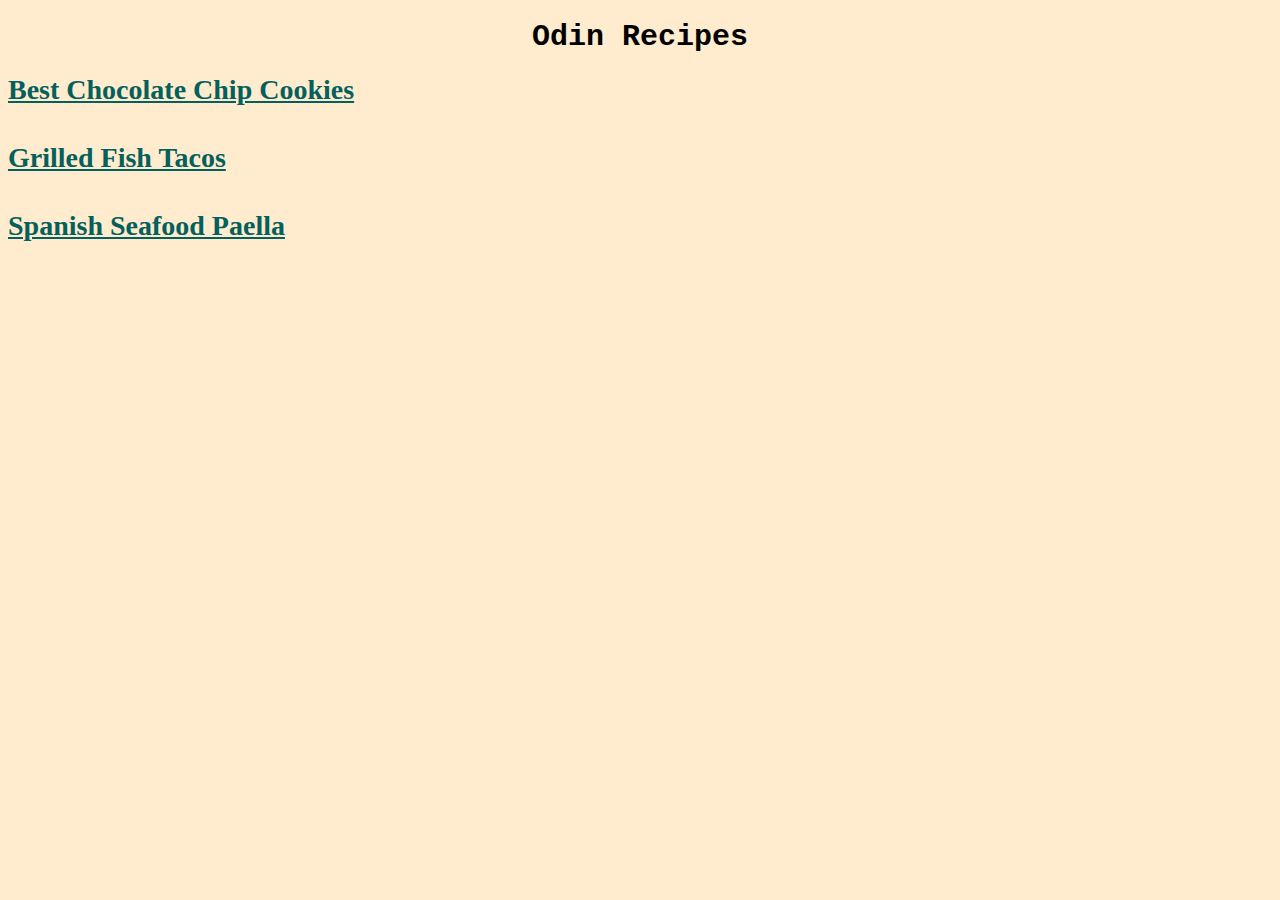
<file: index.html>
<!DOCTYPE html>
<html lang="en">
<head>
    <meta charset="UTF-8">
    <link rel="stylesheet" href="styles.css">
</head>    
<body class="index-body">
    <h1>Odin Recipes</h1>
    <a class="cookies"href="cookies.html">Best Chocolate Chip Cookies</a>
    <br>
    <br>
    <br>
    <a class="tacos" href="tacos.html">Grilled Fish Tacos</a>
    <br>
    <br>
    <br>
    <a class="paella" href="paella.html">Spanish Seafood Paella</a>
</body>
</html>
</file>
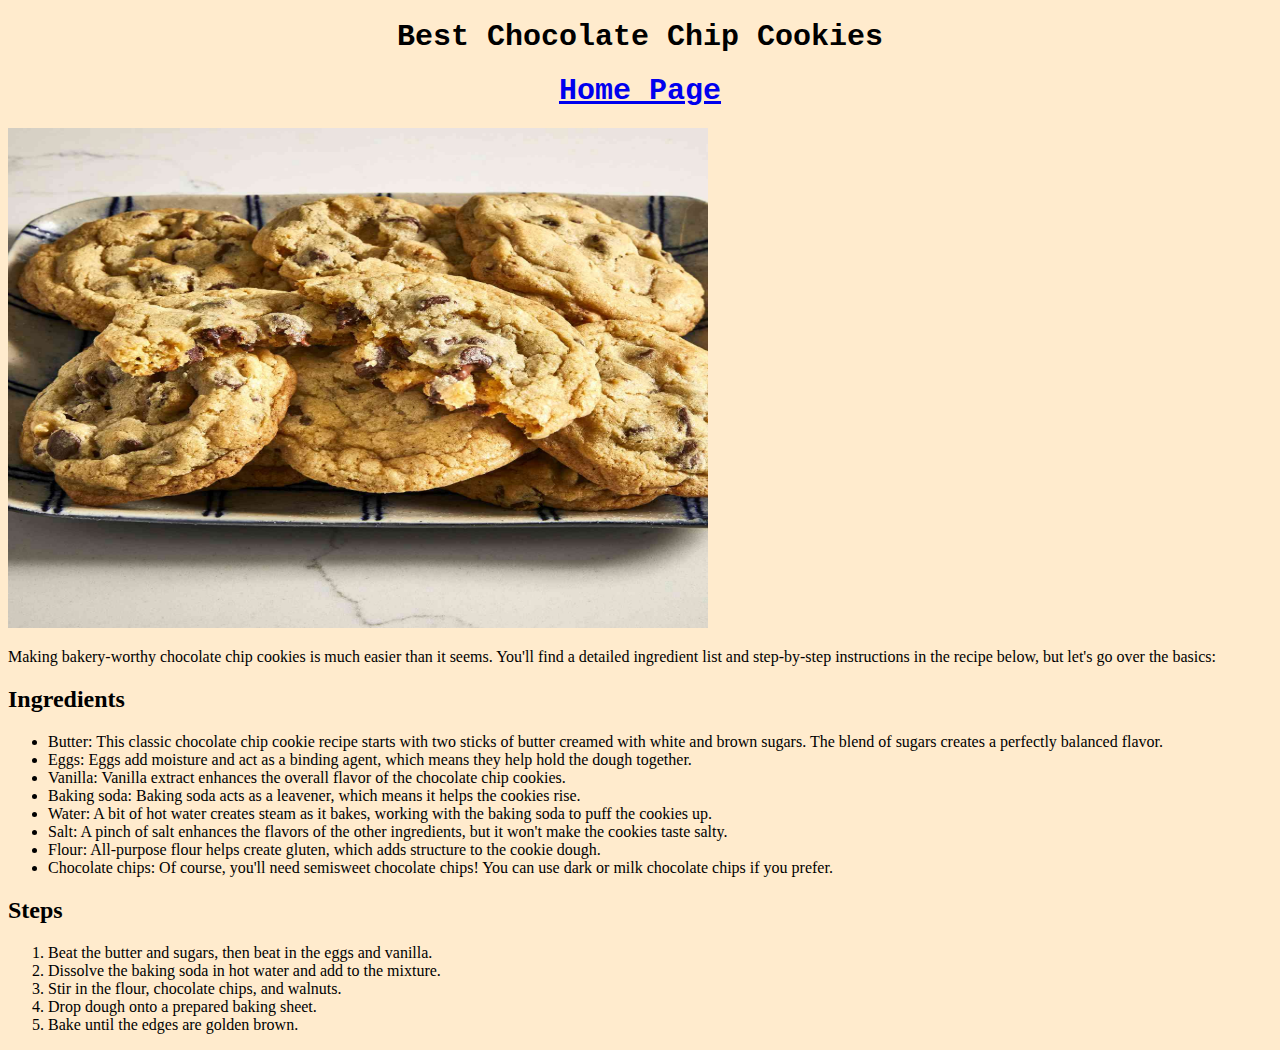
<file: cookies.html>
<!DOCTYPE html>
<html lang="en">
    <head>
        <meta charset="UTF-8">
        <link rel="stylesheet" href="styles.css">
    </head>
    <body class="cookies-body">
        <h1>Best Chocolate Chip Cookies</h1>
        <a href="index.html"><h1>Home Page</h1></a>
        <img src="images/bestcookies.jpg" alt="Delicious Chocolate Chip Cookies" width="700" height="500">
        <p>
            Making bakery-worthy chocolate chip cookies is much easier than it 
            seems. You'll find a detailed ingredient list and 
            step-by-step instructions in the recipe below, 
            but let's go over the basics: 
        </p>
        <h2>Ingredients</h2>
        <ul>
            <li>Butter: This classic chocolate chip cookie recipe starts with two sticks of butter creamed with white and brown sugars. The blend of sugars creates a perfectly balanced flavor. </li>
            <li>Eggs: Eggs add moisture and act as a binding agent, which means they help hold the dough together.</li>
            <li>Vanilla: Vanilla extract enhances the overall flavor of the chocolate chip cookies.</li>
            <li>Baking soda: Baking soda acts as a leavener, which means it helps the cookies rise.</li>
            <li>Water: A bit of hot water creates steam as it bakes, working with the baking soda to puff the cookies up.</li>
            <li>Salt: A pinch of salt enhances the flavors of the other ingredients, but it won't make the cookies taste salty.</li>
            <li>Flour: All-purpose flour helps create gluten, which adds structure to the cookie dough.</li>
            <li>Chocolate chips: Of course, you'll need semisweet chocolate chips! You can use dark or milk chocolate chips if you prefer.</li>
        </ul>
     <h2>Steps</h2>
     <ol>
        <li>Beat the butter and sugars, then beat in the eggs and vanilla.</li>
        <li>Dissolve the baking soda in hot water and add to the mixture.</li>
        <li>Stir in the flour, chocolate chips, and walnuts.</li>
        <li>Drop dough onto a prepared baking sheet.</li>
        <li>Bake until the edges are golden brown.</li>
     </ol>   
    </body>
</html>
</file>
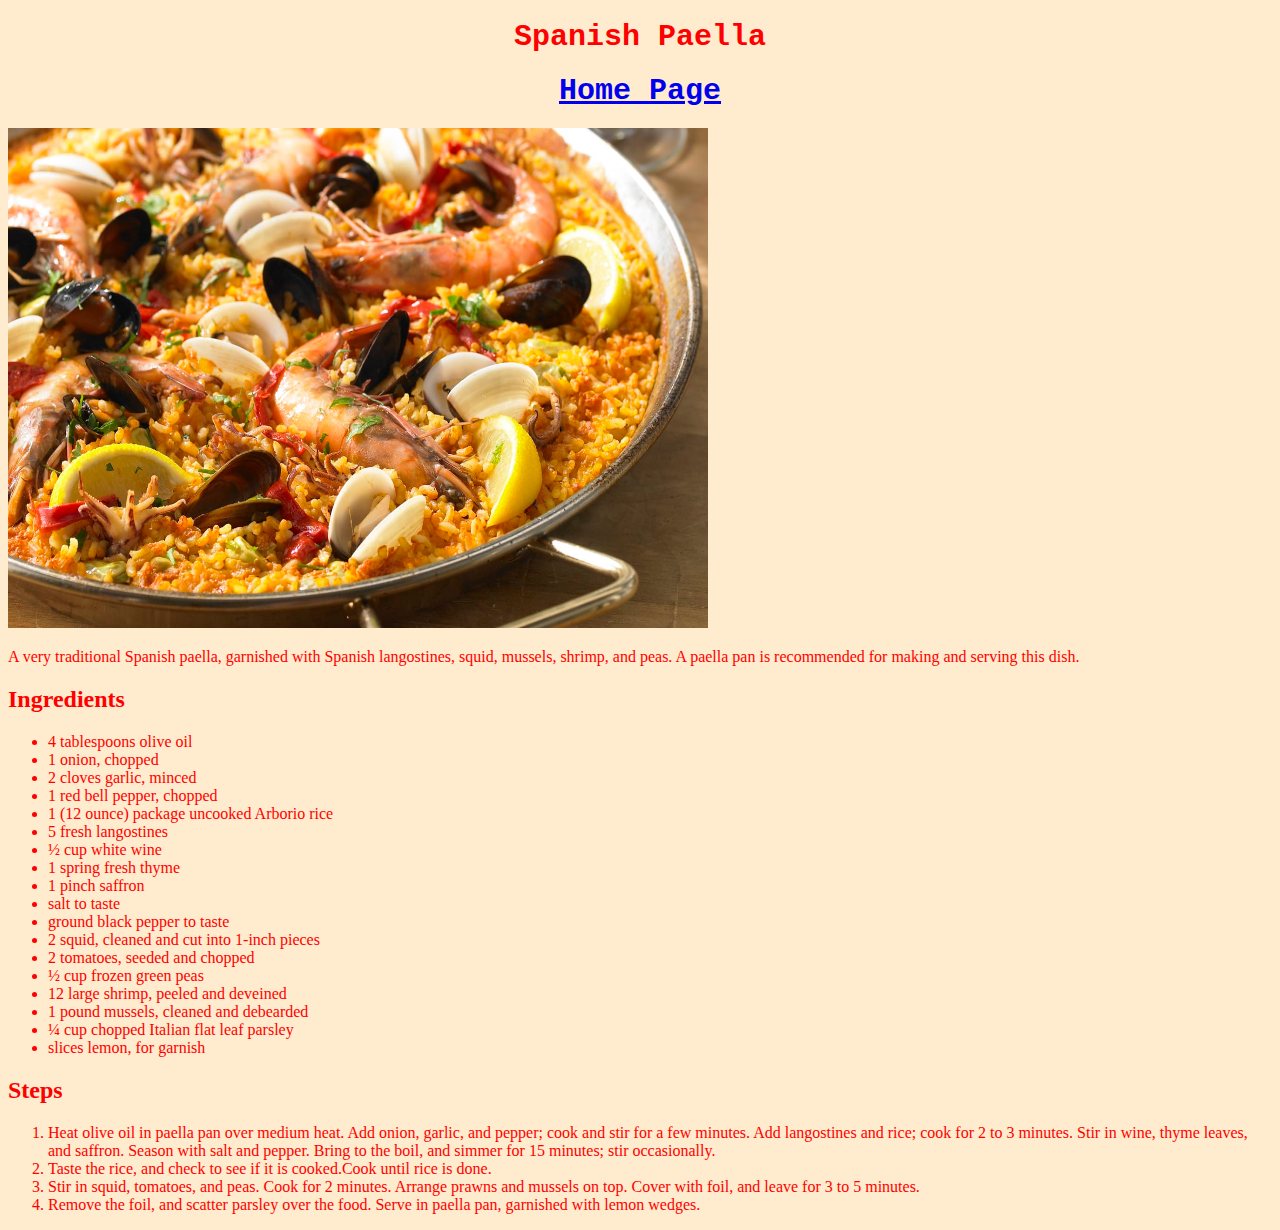
<file: paella.html>
<!DOCTYPE html>
<htm lang="en" >
    <head>
        <meta charset="UTF-8">
        <link rel="stylesheet" href="styles.css">
    </head>
    <body class="paella-body">
        <h1>Spanish Paella</h1>
        <a href="index.html"><h1>Home Page</h1></a>
        <img src="images/paella.jpeg" alt="Seafood Paella" width="700" height="500">
        <p>
            A very traditional Spanish paella, garnished with Spanish langostines, squid, mussels, shrimp, and peas. A paella pan is recommended for making and serving this dish.
        </p>
        <h2>Ingredients</h2>
        <ul>
            <li> 4 tablespoons olive oil </li>

            <li>1 onion, chopped </li>
                
            <li>2 cloves garlic, minced</li>

            <li>1 red bell pepper, chopped</li>

            <li>1 (12 ounce) package uncooked Arborio rice</li>

            <li>5 fresh langostines</li>

            <li>½ cup white wine</li>

            <li>1 spring fresh thyme</li>

            <li>1 pinch saffron</li>

            <li>salt to taste</li>

            <li>ground black pepper to taste</li>

            <li>2 squid, cleaned and cut into 1-inch pieces</li>

            <li>2 tomatoes, seeded and chopped</li>

            <li>½ cup frozen green peas</li>

            <li>12 large shrimp, peeled and deveined</li>

            <li>1 pound mussels, cleaned and debearded</li>

            <li>¼ cup chopped Italian flat leaf parsley</li>

            <li> slices lemon, for garnish</li>
        </ul>

        <h2>Steps</h2>
        <ol>
            <li>Heat olive oil in paella pan over medium heat. Add onion, garlic, and pepper; cook and stir for a few minutes. Add langostines and rice; cook for 2 to 3 minutes. Stir in wine, thyme leaves, and saffron. Season with salt and pepper. Bring to the boil, and simmer for 15 minutes; stir occasionally.</li>
            <li>Taste the rice, and check to see if it is cooked.Cook until rice is done.</li>
            <li>Stir in squid, tomatoes, and peas. Cook for 2 minutes. Arrange prawns and mussels on top. Cover with foil, and leave for 3 to 5 minutes.</li>
            <li>Remove the foil, and scatter parsley over the food. Serve in paella pan, garnished with lemon wedges.</li>
        </ol>
    </body>
</html>
</file>
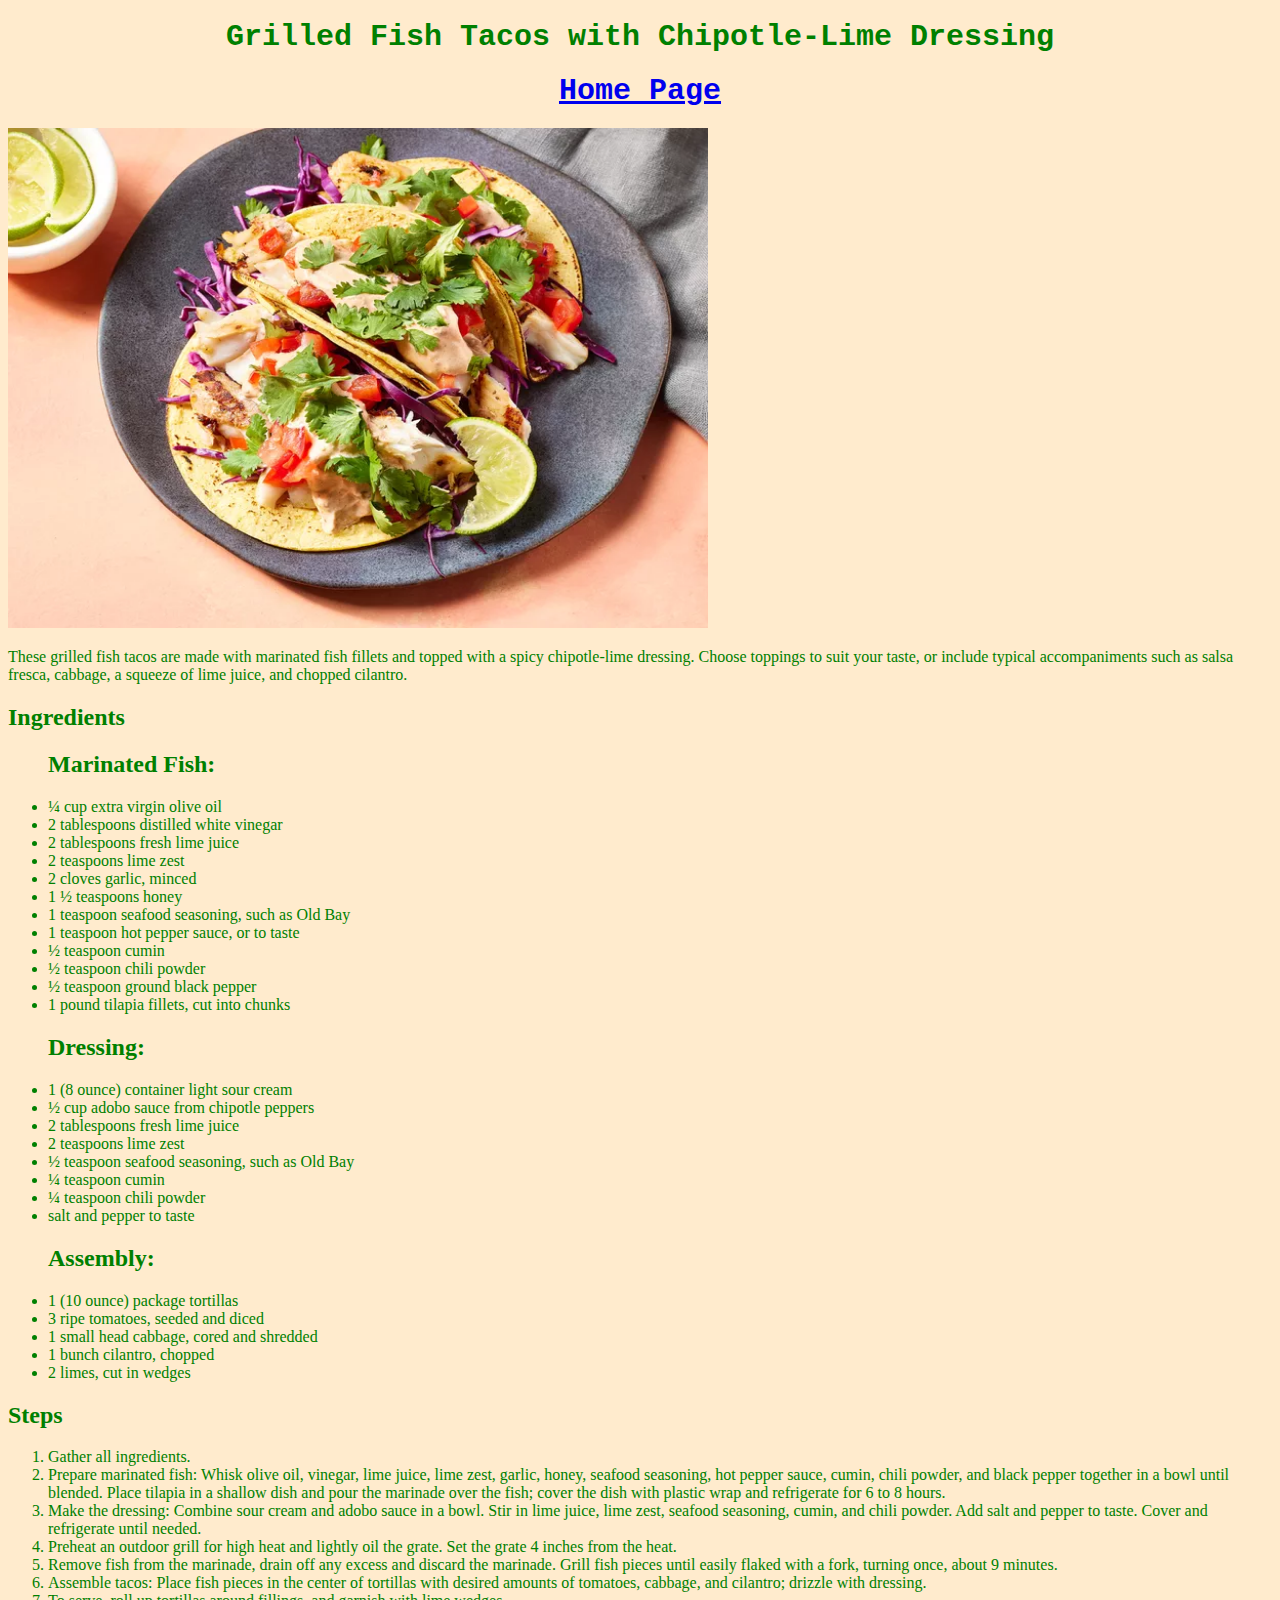
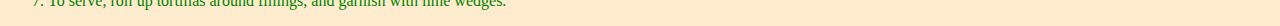
<file: tacos.html>
<!DOCTYPE html>
<html lang="en">
<head>
    <meta charset="UTF-8">
    <link rel="stylesheet" href="styles.css">
</head>
<body class="tacos-body">
    <h1>Grilled Fish Tacos with Chipotle-Lime Dressing</h1>
    <a href="index.html"><h1>Home Page</h1></a>
    <img src="images/fishtacos.jpg" alt="Grilled Fish Tacos" width="700" height="500">
    <p>
        These grilled fish tacos are made with marinated fish fillets and topped with a spicy chipotle-lime dressing. Choose toppings to suit your taste, or include typical accompaniments such as salsa fresca, cabbage, a squeeze of lime juice, and chopped cilantro.
    </p>

<h2>Ingredients</h2>
    <ul>
            <h2>Marinated Fish: </h2>

        <li>¼ cup extra virgin olive oil</li>
            
        <li>2 tablespoons distilled white vinegar</li>
            
        <li>2 tablespoons fresh lime juice</li>
            
        <li>2 teaspoons lime zest</li>
            
        <li>2 cloves garlic, minced</li>
            
        <li>1 ½ teaspoons honey</li>
            
        <li>1 teaspoon seafood seasoning, such as Old Bay</li>
            
        <li>1 teaspoon hot pepper sauce, or to taste</li>
            
        <li>½ teaspoon cumin</li>
            
        <li>½ teaspoon chili powder</li>
            
        <li>½ teaspoon ground black pepper</li>
            
        <li>1 pound tilapia fillets, cut into chunks</li>
            
            <h2>Dressing:</h2>
            
        <li>1 (8 ounce) container light sour cream</li>
            
        <li>½ cup adobo sauce from chipotle peppers</li>
            
        <li>2 tablespoons fresh lime juice</li>
            
        <li>2 teaspoons lime zest</li>
            
        <li>½ teaspoon seafood seasoning, such as Old Bay</li>
            
        <li>¼ teaspoon cumin</li>
            
        <li>¼ teaspoon chili powder</li>
            
        <li>salt and pepper to taste</li>
            
            <h2>Assembly:</h2>
            
        <li>1 (10 ounce) package tortillas</li>
            
        <li>3 ripe tomatoes, seeded and diced</li>
            
        <li>1 small head cabbage, cored and shredded</li>
            
        <li>1 bunch cilantro, chopped</li>
            
        <li>2 limes, cut in wedges</li>
    </ul>

<h2>Steps</h2>
    <ol>
        <li>Gather all ingredients.</li>
        <li>Prepare marinated fish: Whisk olive oil, vinegar, lime juice, lime zest, garlic, honey, seafood seasoning, hot pepper sauce, cumin, chili powder, and black pepper together in a bowl until blended. Place tilapia in a shallow dish and pour the marinade over the fish; cover the dish with plastic wrap and refrigerate for 6 to 8 hours.</li>
        <li>Make the dressing: Combine sour cream and adobo sauce in a bowl. Stir in lime juice, lime zest, seafood seasoning, cumin, and chili powder. Add salt and pepper to taste. Cover and refrigerate until needed.        </li>
        <li>Preheat an outdoor grill for high heat and lightly oil the grate. Set the grate 4 inches from the heat.</li>
        <li>Remove fish from the marinade, drain off any excess and discard the marinade. Grill fish pieces until easily flaked with a fork, turning once, about 9 minutes.</li>
        <li>Assemble tacos: Place fish pieces in the center of tortillas with desired amounts of tomatoes, cabbage, and cilantro; drizzle with dressing.</li>
        <li>To serve, roll up tortillas around fillings, and garnish with lime wedges.        </li>
    </ol>

</body>
</html>
</file>
<file: styles.css>
.index-body, .cookies-body, .tacos-body, .paella-body{
    background-color: blanchedalmond;
}

.index-body {
    color: black;
}
.cookies-body {
    color:black;
}

.tacos-body {
    color:green
}

.paella-body {
    color:red
}
h1 {
    text-align: center;
    font-family: 'Courier New', Courier, monospace;
    font-size: 30px;
    font-weight: bold;
}

.cookies, .tacos, .paella {
    color: rgb(4, 96, 92);
    font-size: 28px;
    font-weight: bold;
}
</file>
